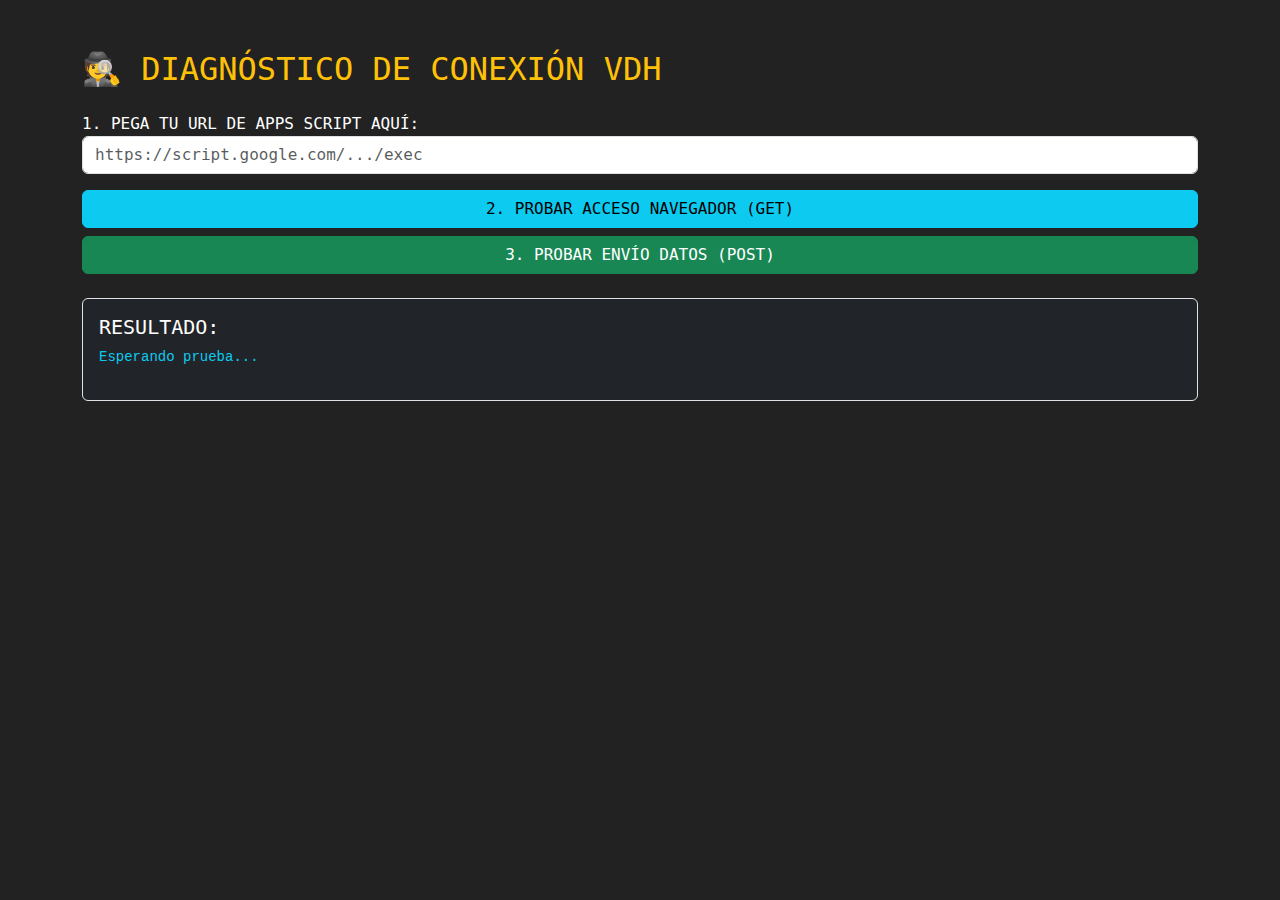
<file: test_conexion.html>
<!DOCTYPE html>
<html lang="es">
<head>
    <meta charset="UTF-8">
    <title>Diagnóstico VDH</title>
    <link href="https://cdn.jsdelivr.net/npm/bootstrap@5.3.0/dist/css/bootstrap.min.css" rel="stylesheet">
    <style>body{background:#222;color:#fff;padding:50px;font-family:monospace;}</style>
</head>
<body>
    <div class="container">
        <h2 class="text-warning">🕵️ DIAGNÓSTICO DE CONEXIÓN VDH</h2>
        
        <div class="mb-3 mt-4">
            <label>1. PEGA TU URL DE APPS SCRIPT AQUÍ:</label>
            <input type="text" id="url-api" class="form-control" placeholder="https://script.google.com/.../exec">
        </div>

        <div class="d-grid gap-2">
            <button onclick="probarGET()" class="btn btn-info">2. PROBAR ACCESO NAVEGADOR (GET)</button>
            <button onclick="probarPOST()" class="btn btn-success">3. PROBAR ENVÍO DATOS (POST)</button>
        </div>

        <div class="mt-4 p-3 border rounded bg-dark">
            <h5>RESULTADO:</h5>
            <pre id="consola" class="text-info">Esperando prueba...</pre>
        </div>
    </div>

    <script>
        function log(txt, color="white") {
            const c = document.getElementById('consola');
            c.style.color = color;
            c.innerText = txt;
        }

        async function probarGET() {
            const url = document.getElementById('url-api').value;
            if(!url) return log("Falta la URL", "red");
            log("Intentando conexión GET...");
            
            try {
                // Usamos no-cors para probar si al menos llega, aunque no lea respuesta en GET simple
                const r = await fetch(url); 
                const t = await r.text();
                log("✅ GET EXITOSO:\n" + t, "#0f0");
            } catch(e) {
                log("❌ FALLO GET:\n" + e.message + "\n\nCausa: URL mal copiada o Permisos mal configurados.", "red");
            }
        }

        async function probarPOST() {
            const url = document.getElementById('url-api').value;
            if(!url) return log("Falta la URL", "red");
            log("Intentando conexión POST (Envío de datos)...");

            const datos = JSON.stringify({ action: "test_ping", payload: { hola: "mundo" } });

            try {
                const r = await fetch(url, {
                    method: "POST",
                    body: datos
                    // NOTA: No enviamos headers para evitar el Preflight estricto
                });
                
                if(!r.ok) throw new Error("Error HTTP: " + r.status);
                
                const t = await r.text();
                log("✅ POST EXITOSO (CONEXIÓN TOTAL):\n" + t, "#0f0");
            } catch(e) {
                log("❌ FALLO POST:\n" + e.message + "\n\nSi el GET funcionó pero este no, es un bloqueo CORS estricto. \nGoogle requiere 'text/plain' a veces.", "orange");
                
                // Intento alternativo
                log("Reintentando con modo TEXT/PLAIN...", "yellow");
                probarPostBlindado(url, datos);
            }
        }

        async function probarPostBlindado(url, datos) {
            try {
                const r = await fetch(url, {
                    method: "POST",
                    headers: { "Content-Type": "text/plain;charset=utf-8" },
                    body: datos
                });
                const t = await r.text();
                log("✅ POST BLINDADO EXITOSO:\n" + t, "#0f0");
            } catch(e) {
                log("☠️ MUERTE TOTAL:\n" + e.message + "\n\nRevisa:\n1. 'Nueva Versión' creada.\n2. Acceso: 'Cualquier persona'.\n3. Ejecutar como: 'Yo'.", "red");
            }
        }
    </script>
</body>
</html>
</file>
